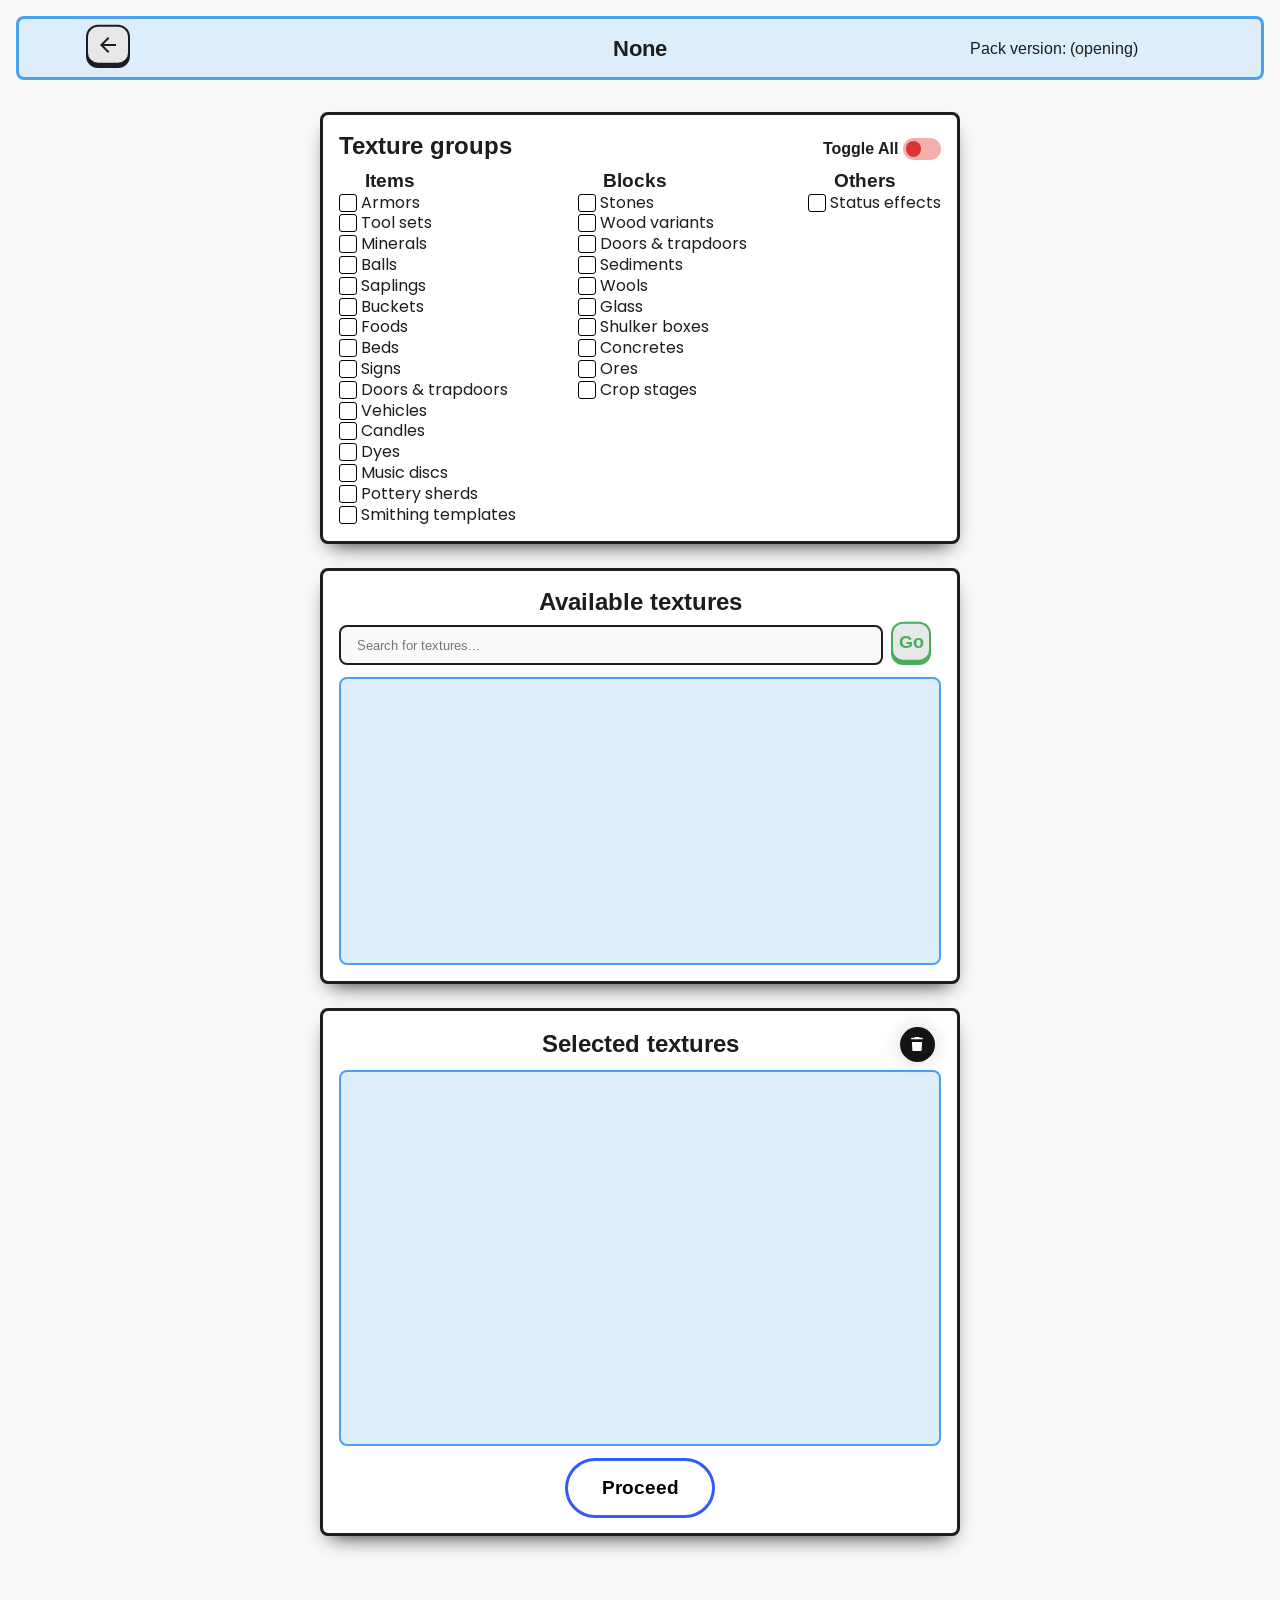
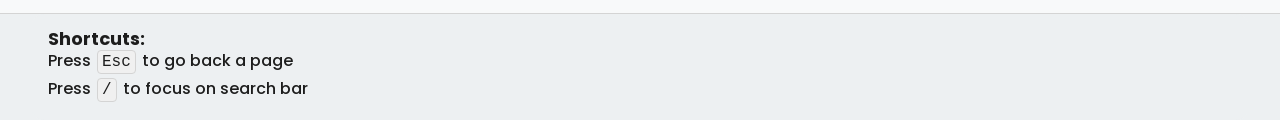
<file: index.html>
<!DOCTYPE html>
<html lang="en">
    <head>
        <meta charset="UTF-8" />
        <meta name="viewport" content="width=device-width, initial-scale=1.0" />
        <title>Easy Sheet | Minecraft pack spritesheet generator</title>
        <link rel="stylesheet" href="styles.css" />
        <link rel="preconnect" href="https://fonts.googleapis.com" />
        <link rel="preconnect" href="https://fonts.gstatic.com" crossorigin />
        <link rel="stylesheet" href="https://fonts.googleapis.com/css2?family=Material+Symbols+Outlined:opsz,wght,FILL,GRAD@20..48,100..700,0..1,-50..200" />
        <link
            href="https://fonts.googleapis.com/css2?family=Arimo:ital,wght@0,400..700;1,400..700&family=Nunito:ital,wght@0,200..1000;1,200..1000&family=Poppins:wght@300;400;500;700&display=swap"
            rel="stylesheet"
        />
    </head>
    <body>
        <section id="main_file_selector_areas" class="step">
            <header class="upload_header flex justify-between items-center">
                <div class="base">
                    <div class="base_inner">
                        <div class="brand_name flex justify-between items-center">
                            <h1>Easy Sheet</h1>
                            <a href="https://github.com/eyes-eyes/mcPackSpriteSheetGenerator" class="header-link" target="_blank" rel="noopener noreferrer">
                                <span class="material-symbols-outlined">code</span>
                                View Source
                            </a>
                        </div>
                        <span class="brand_text">Minecraft pack spritesheet generator</span>
                    </div>
                </div>
            </header>
            <div class="body">
                <div class="base">
                    <div class="easysheet_flex">
                        <div class="easysheet_body grid grid_col_3 grid_col_1">
                            <div class="easysheet_info">
                                <!-- <div class="creeper_image">
                                    <img class="creeperhead" src="creeperHead.png" alt="" />
                                </div> -->
                                <div class="keyinfo items-center">
                                    <p>
                                        <span class="material-symbols-outlined">folder_zip</span>
                                        Support for <span class="font_bold">Zip Java Packs</span> only!
                                    </p>
                                </div>
                                <div class="intro_container">
                                    <p>Make spritesheets</p>
                                    <p>effortlessly!</p>
                                </div>
                                <div class="easysheet_features grid grid_col_2 gap-sm">
                                    <div class="grid gap-sm">
                                        <div class="feature-item">
                                            <span class="material-symbols-outlined">merge</span>
                                            Merge door textures
                                        </div>
                                        <div class="feature-item">
                                            <span class="material-symbols-outlined">library_add</span>
                                            Add multiple sprites at once
                                        </div>
                                        <div class="feature-item">
                                            <span class="material-symbols-outlined">format_paint</span>
                                            Leather armor tinting soon™
                                        </div>
                                    </div>
                                    <div class="grid gap-sm">
                                        <div class="feature-item">
                                            <span class="material-symbols-outlined">sort</span>
                                            Display sprites by color & height
                                        </div>
                                        <div class="feature-item">
                                            <span class="material-symbols-outlined">verified</span>
                                            Support for ALL versions
                                        </div>
                                        <div class="feature-item">
                                            <span class="material-symbols-outlined">checklist</span>
                                            Many pre-select options!
                                        </div>
                                    </div>
                                </div>
                            </div>
                            <div class="main_file_selector flex items-center justify-center text-center">
                                <label for="input_main_upload" class="dragDrop flex flex-col items-center justify-center w-full h-full">
                                    <span class="material-symbols-outlined" style="font-size: 2em; margin-bottom: 0.5rem">upload_file</span>
                                    Click or Drop Zipped Resource Pack</label
                                >
                                <input class="file_upload" type="file" accept="application/x-zip-compressed" id="input_main_upload" />
                            </div>
                        </div>
                    </div>
                </div>
            </div>
        </section>
        <section id="main_site_data" class="step active">
            <section>
                <div class="top_bar_thingy flex">
                    <div class="goBackArea flex">
                        <div class="backButtonArea">
                            <div class="backButtonBackground">
                                <div class="backButton flex" onclick="back_button()">
                                    <span class="material-symbols-outlined"> arrow_back </span>
                                    <!-- <h3>Back</h3> -->
                                </div>
                            </div>
                        </div>
                    </div>
                    <div class="packTitleArea flex">
                        <h2 class="packTitle" id="pack_name_top_bar">None</h2>
                    </div>
                    <div class="packVersionArea flex">
                        <h3 class="packVersion" id="pack_version_top_bar">Pack version: (opening)</h3>
                    </div>
                </div>
                <section id="edit_page" style="display: block">
                    <div class="menuArea flex">
                        <div class="menuAreaOther flex">
                            <div class="groupSelection">
                                <div class="groupSelectionTitle">
                                    <h2>Texture groups</h2>
                                    <div class="toggleArea">
                                        <h3>Toggle All</h3>
                                        <!-- From Uiverse.io by AbanoubMagdy1 -->
                                        <label class="switch">
                                            <input type="checkbox" id="checkingGroups" oninput="toggle_all_groups(this.checked)" />
                                            <div class="slider"></div>
                                            <div class="slider-card">
                                                <div class="slider-card-face slider-card-front"></div>
                                                <div class="slider-card-face slider-card-back"></div>
                                            </div>
                                        </label>
                                    </div>
                                </div>
                                <div class="grouping flex">
                                    <div class="column flex">
                                        <h3>Items</h3>
                                        <!-- From Uiverse.io by vishnupprajapat -->
                                        <div class="checkbox-wrapper-46">
                                            <input type="checkbox" id="armors" class="inp-cbx" oninput="group_selected(this)" />
                                            <label for="armors" class="cbx"
                                                ><span>
                                                    <svg viewBox="0 0 12 10" height="10px" width="12px">
                                                        <polyline points="1.5 6 4.5 9 10.5 1"></polyline></svg></span
                                                ><span>Armors</span>
                                            </label>
                                        </div>
                                        <!-- From Uiverse.io by vishnupprajapat -->
                                        <div class="checkbox-wrapper-46">
                                            <input type="checkbox" id="toolsets" class="inp-cbx" oninput="group_selected(this)" />
                                            <label for="toolsets" class="cbx"
                                                ><span>
                                                    <svg viewBox="0 0 12 10" height="10px" width="12px">
                                                        <polyline points="1.5 6 4.5 9 10.5 1"></polyline></svg></span
                                                ><span>Tool sets</span>
                                            </label>
                                        </div>
                                        <!-- From Uiverse.io by vishnupprajapat -->
                                        <div class="checkbox-wrapper-46">
                                            <input type="checkbox" id="minerals" class="inp-cbx" oninput="group_selected(this)" />
                                            <label for="minerals" class="cbx"
                                                ><span>
                                                    <svg viewBox="0 0 12 10" height="10px" width="12px">
                                                        <polyline points="1.5 6 4.5 9 10.5 1"></polyline></svg></span
                                                ><span>Minerals</span>
                                            </label>
                                        </div>
                                        <!-- From Uiverse.io by vishnupprajapat -->
                                        <div class="checkbox-wrapper-46">
                                            <input type="checkbox" id="balls" class="inp-cbx" oninput="group_selected(this)" />
                                            <label for="balls" class="cbx"
                                                ><span>
                                                    <svg viewBox="0 0 12 10" height="10px" width="12px">
                                                        <polyline points="1.5 6 4.5 9 10.5 1"></polyline></svg></span
                                                ><span>Balls</span>
                                            </label>
                                        </div>
                                        <!-- From Uiverse.io by vishnupprajapat -->
                                        <div class="checkbox-wrapper-46">
                                            <input type="checkbox" id="saplings" class="inp-cbx" oninput="group_selected(this)" />
                                            <label for="saplings" class="cbx"
                                                ><span>
                                                    <svg viewBox="0 0 12 10" height="10px" width="12px">
                                                        <polyline points="1.5 6 4.5 9 10.5 1"></polyline></svg></span
                                                ><span>Saplings</span>
                                            </label>
                                        </div>
                                        <!-- From Uiverse.io by vishnupprajapat -->
                                        <div class="checkbox-wrapper-46">
                                            <input type="checkbox" id="buckets" class="inp-cbx" oninput="group_selected(this)" />
                                            <label for="buckets" class="cbx"
                                                ><span>
                                                    <svg viewBox="0 0 12 10" height="10px" width="12px">
                                                        <polyline points="1.5 6 4.5 9 10.5 1"></polyline></svg></span
                                                ><span>Buckets</span>
                                            </label>
                                        </div>
                                        <!-- From Uiverse.io by vishnupprajapat -->
                                        <div class="checkbox-wrapper-46">
                                            <input type="checkbox" id="foods" class="inp-cbx" oninput="group_selected(this)" />
                                            <label for="foods" class="cbx"
                                                ><span>
                                                    <svg viewBox="0 0 12 10" height="10px" width="12px">
                                                        <polyline points="1.5 6 4.5 9 10.5 1"></polyline></svg></span
                                                ><span>Foods</span>
                                            </label>
                                        </div>
                                        <!-- From Uiverse.io by vishnupprajapat -->
                                        <div class="checkbox-wrapper-46">
                                            <input type="checkbox" id="beds" class="inp-cbx" oninput="group_selected(this)" />
                                            <label for="beds" class="cbx"
                                                ><span>
                                                    <svg viewBox="0 0 12 10" height="10px" width="12px">
                                                        <polyline points="1.5 6 4.5 9 10.5 1"></polyline></svg></span
                                                ><span>Beds</span>
                                            </label>
                                        </div>
                                        <!-- From Uiverse.io by vishnupprajapat -->
                                        <div class="checkbox-wrapper-46">
                                            <input type="checkbox" id="signs" class="inp-cbx" oninput="group_selected(this)" />
                                            <label for="signs" class="cbx"
                                                ><span>
                                                    <svg viewBox="0 0 12 10" height="10px" width="12px">
                                                        <polyline points="1.5 6 4.5 9 10.5 1"></polyline></svg></span
                                                ><span>Signs</span>
                                            </label>
                                        </div>
                                        <!-- From Uiverse.io by vishnupprajapat -->
                                        <div class="checkbox-wrapper-46">
                                            <input type="checkbox" id="doorItems" class="inp-cbx" oninput="group_selected(this)" />
                                            <label for="doorItems" class="cbx"
                                                ><span>
                                                    <svg viewBox="0 0 12 10" height="10px" width="12px">
                                                        <polyline points="1.5 6 4.5 9 10.5 1"></polyline></svg></span
                                                ><span>Doors & trapdoors</span>
                                            </label>
                                        </div>
                                        <!-- From Uiverse.io by vishnupprajapat -->
                                        <div class="checkbox-wrapper-46">
                                            <input type="checkbox" id="vehicles" class="inp-cbx" oninput="group_selected(this)" />
                                            <label for="vehicles" class="cbx"
                                                ><span>
                                                    <svg viewBox="0 0 12 10" height="10px" width="12px">
                                                        <polyline points="1.5 6 4.5 9 10.5 1"></polyline></svg></span
                                                ><span>Vehicles</span>
                                            </label>
                                        </div>
                                        <!-- From Uiverse.io by vishnupprajapat -->
                                        <div class="checkbox-wrapper-46">
                                            <input type="checkbox" id="candles" class="inp-cbx" oninput="group_selected(this)" />
                                            <label for="candles" class="cbx"
                                                ><span>
                                                    <svg viewBox="0 0 12 10" height="10px" width="12px">
                                                        <polyline points="1.5 6 4.5 9 10.5 1"></polyline></svg></span
                                                ><span>Candles</span>
                                            </label>
                                        </div>
                                        <!-- From Uiverse.io by vishnupprajapat -->
                                        <div class="checkbox-wrapper-46">
                                            <input type="checkbox" id="dyes" class="inp-cbx" oninput="group_selected(this)" />
                                            <label for="dyes" class="cbx"
                                                ><span>
                                                    <svg viewBox="0 0 12 10" height="10px" width="12px">
                                                        <polyline points="1.5 6 4.5 9 10.5 1"></polyline></svg></span
                                                ><span>Dyes</span>
                                            </label>
                                        </div>
                                        <!-- From Uiverse.io by vishnupprajapat -->
                                        <div class="checkbox-wrapper-46">
                                            <input type="checkbox" id="musicDiscs" class="inp-cbx" oninput="group_selected(this)" />
                                            <label for="musicDiscs" class="cbx"
                                                ><span>
                                                    <svg viewBox="0 0 12 10" height="10px" width="12px">
                                                        <polyline points="1.5 6 4.5 9 10.5 1"></polyline></svg></span
                                                ><span>Music discs</span>
                                            </label>
                                        </div>
                                        <!-- From Uiverse.io by vishnupprajapat -->
                                        <div class="checkbox-wrapper-46">
                                            <input type="checkbox" id="potterySherds" class="inp-cbx" oninput="group_selected(this)" />
                                            <label for="potterySherds" class="cbx"
                                                ><span>
                                                    <svg viewBox="0 0 12 10" height="10px" width="12px">
                                                        <polyline points="1.5 6 4.5 9 10.5 1"></polyline></svg></span
                                                ><span>Pottery sherds</span>
                                            </label>
                                        </div>
                                        <!-- From Uiverse.io by vishnupprajapat -->
                                        <div class="checkbox-wrapper-46">
                                            <input type="checkbox" id="smithingTemplates" class="inp-cbx" oninput="group_selected(this)" />
                                            <label for="smithingTemplates" class="cbx"
                                                ><span>
                                                    <svg viewBox="0 0 12 10" height="10px" width="12px">
                                                        <polyline points="1.5 6 4.5 9 10.5 1"></polyline></svg></span
                                                ><span>Smithing templates</span>
                                            </label>
                                        </div>
                                    </div>
                                    <div class="column flex">
                                        <h3>Blocks</h3>
                                        <!-- From Uiverse.io by vishnupprajapat -->
                                        <div class="checkbox-wrapper-46">
                                            <input type="checkbox" id="stones" class="inp-cbx" oninput="group_selected(this)" />
                                            <label for="stones" class="cbx"
                                                ><span>
                                                    <svg viewBox="0 0 12 10" height="10px" width="12px">
                                                        <polyline points="1.5 6 4.5 9 10.5 1"></polyline></svg></span
                                                ><span>Stones</span>
                                            </label>
                                        </div>
                                        <!-- From Uiverse.io by vishnupprajapat -->
                                        <div class="checkbox-wrapper-46">
                                            <input type="checkbox" id="woodVariants" class="inp-cbx" oninput="group_selected(this)" />
                                            <label for="woodVariants" class="cbx"
                                                ><span>
                                                    <svg viewBox="0 0 12 10" height="10px" width="12px">
                                                        <polyline points="1.5 6 4.5 9 10.5 1"></polyline></svg></span
                                                ><span>Wood variants</span>
                                            </label>
                                        </div>
                                        <!-- From Uiverse.io by vishnupprajapat -->
                                        <div class="checkbox-wrapper-46">
                                            <input type="checkbox" id="doors" class="inp-cbx" oninput="group_selected(this)" />
                                            <label for="doors" class="cbx"
                                                ><span>
                                                    <svg viewBox="0 0 12 10" height="10px" width="12px">
                                                        <polyline points="1.5 6 4.5 9 10.5 1"></polyline></svg></span
                                                ><span>Doors & trapdoors</span>
                                            </label>
                                        </div>
                                        <!-- From Uiverse.io by vishnupprajapat -->
                                        <div class="checkbox-wrapper-46">
                                            <input type="checkbox" id="sediments" class="inp-cbx" oninput="group_selected(this)" />
                                            <label for="sediments" class="cbx"
                                                ><span>
                                                    <svg viewBox="0 0 12 10" height="10px" width="12px">
                                                        <polyline points="1.5 6 4.5 9 10.5 1"></polyline></svg></span
                                                ><span>Sediments</span>
                                            </label>
                                        </div>
                                        <!-- From Uiverse.io by vishnupprajapat -->
                                        <div class="checkbox-wrapper-46">
                                            <input type="checkbox" id="wools" class="inp-cbx" oninput="group_selected(this)" />
                                            <label for="wools" class="cbx"
                                                ><span>
                                                    <svg viewBox="0 0 12 10" height="10px" width="12px">
                                                        <polyline points="1.5 6 4.5 9 10.5 1"></polyline></svg></span
                                                ><span>Wools</span>
                                            </label>
                                        </div>
                                        <!-- From Uiverse.io by vishnupprajapat -->
                                        <div class="checkbox-wrapper-46">
                                            <input type="checkbox" id="glasses" class="inp-cbx" oninput="group_selected(this)" />
                                            <label for="glasses" class="cbx"
                                                ><span>
                                                    <svg viewBox="0 0 12 10" height="10px" width="12px">
                                                        <polyline points="1.5 6 4.5 9 10.5 1"></polyline></svg></span
                                                ><span>Glass</span>
                                            </label>
                                        </div>
                                        <!-- From Uiverse.io by vishnupprajapat -->
                                        <div class="checkbox-wrapper-46">
                                            <input type="checkbox" id="shulkerBoxes" class="inp-cbx" oninput="group_selected(this)" />
                                            <label for="shulkerBoxes" class="cbx"
                                                ><span>
                                                    <svg viewBox="0 0 12 10" height="10px" width="12px">
                                                        <polyline points="1.5 6 4.5 9 10.5 1"></polyline></svg></span
                                                ><span>Shulker boxes</span>
                                            </label>
                                        </div>
                                        <!-- From Uiverse.io by vishnupprajapat -->
                                        <div class="checkbox-wrapper-46">
                                            <input type="checkbox" id="concretes" class="inp-cbx" oninput="group_selected(this)" />
                                            <label for="concretes" class="cbx"
                                                ><span>
                                                    <svg viewBox="0 0 12 10" height="10px" width="12px">
                                                        <polyline points="1.5 6 4.5 9 10.5 1"></polyline></svg></span
                                                ><span>Concretes</span>
                                            </label>
                                        </div>
                                        <!-- From Uiverse.io by vishnupprajapat -->
                                        <div class="checkbox-wrapper-46">
                                            <input type="checkbox" id="ores" class="inp-cbx" oninput="group_selected(this)" />
                                            <label for="ores" class="cbx"
                                                ><span>
                                                    <svg viewBox="0 0 12 10" height="10px" width="12px">
                                                        <polyline points="1.5 6 4.5 9 10.5 1"></polyline></svg></span
                                                ><span>Ores</span>
                                            </label>
                                        </div>
                                        <!-- From Uiverse.io by vishnupprajapat -->
                                        <div class="checkbox-wrapper-46">
                                            <input type="checkbox" id="cropStages" class="inp-cbx" oninput="group_selected(this)" />
                                            <label for="cropStages" class="cbx"
                                                ><span>
                                                    <svg viewBox="0 0 12 10" height="10px" width="12px">
                                                        <polyline points="1.5 6 4.5 9 10.5 1"></polyline></svg></span
                                                ><span>Crop stages</span>
                                            </label>
                                        </div>
                                    </div>
                                    <div class="column flex">
                                        <h3>Others</h3>
                                        <!-- From Uiverse.io by vishnupprajapat -->
                                        <div class="checkbox-wrapper-46">
                                            <input type="checkbox" id="statusEffects" class="inp-cbx" oninput="group_selected(this)" />
                                            <label for="statusEffects" class="cbx"
                                                ><span>
                                                    <svg viewBox="0 0 12 10" height="10px" width="12px">
                                                        <polyline points="1.5 6 4.5 9 10.5 1"></polyline></svg></span
                                                ><span>Status effects</span>
                                            </label>
                                        </div>
                                    </div>
                                </div>
                            </div>
                            <div class="searchingArea">
                                <div class="searchingAreaTitle">
                                    <h2 id="currentCounter">Available textures</h2>
                                </div>
                                <div class="searchBox flex">
                                    <input type="text" class="searchTerm" id="searchTerm" placeholder="Search for textures..." oninput="search_user_input(this.value)" />

                                    <div class="toggleSearchButton">
                                        <div class="toggleSearchBackground">
                                            <div class="toggleSearch flex" id="toggleSearch" onclick="toggle_all_searched()">
                                                <h3>Go</h3>
                                            </div>
                                        </div>
                                    </div>
                                </div>
                                <div class="search_results" id="search_results"></div>
                            </div>
                        </div>
                        <div class="currentTextures">
                            <div class="currentTexturesTitle">
                                <!-- From Uiverse.io by vinodjangid07 -->
                                <button class="clearAll" onclick="clear_selected()">
                                    <svg xmlns="http://www.w3.org/2000/svg" fill="none" viewBox="0 0 69 14" class="svgIcon bin-top">
                                        <g clip-path="url(#clip0_35_24)">
                                            <path
                                                fill="black"
                                                d="M20.8232 2.62734L19.9948 4.21304C19.8224 4.54309 19.4808 4.75 19.1085 4.75H4.92857C2.20246 4.75 0 6.87266 0 9.5C0 12.1273 2.20246 14.25 4.92857 14.25H64.0714C66.7975 14.25 69 12.1273 69 9.5C69 6.87266 66.7975 4.75 64.0714 4.75H49.8915C49.5192 4.75 49.1776 4.54309 49.0052 4.21305L48.1768 2.62734C47.3451 1.00938 45.6355 0 43.7719 0H25.2281C23.3645 0 21.6549 1.00938 20.8232 2.62734ZM64.0023 20.0648C64.0397 19.4882 63.5822 19 63.0044 19H5.99556C5.4178 19 4.96025 19.4882 4.99766 20.0648L8.19375 69.3203C8.44018 73.0758 11.6746 76 15.5712 76H53.4288C57.3254 76 60.5598 73.0758 60.8062 69.3203L64.0023 20.0648Z"
                                            ></path>
                                        </g>
                                        <defs>
                                            <clipPath id="clip0_35_24">
                                                <rect fill="white" height="14" width="69"></rect>
                                            </clipPath>
                                        </defs>
                                    </svg>

                                    <svg xmlns="http://www.w3.org/2000/svg" fill="none" viewBox="0 0 69 57" class="svgIcon bin-bottom">
                                        <g clip-path="url(#clip0_35_22)">
                                            <path
                                                fill="black"
                                                d="M20.8232 -16.3727L19.9948 -14.787C19.8224 -14.4569 19.4808 -14.25 19.1085 -14.25H4.92857C2.20246 -14.25 0 -12.1273 0 -9.5C0 -6.8727 2.20246 -4.75 4.92857 -4.75H64.0714C66.7975 -4.75 69 -6.8727 69 -9.5C69 -12.1273 66.7975 -14.25 64.0714 -14.25H49.8915C49.5192 -14.25 49.1776 -14.4569 49.0052 -14.787L48.1768 -16.3727C47.3451 -17.9906 45.6355 -19 43.7719 -19H25.2281C23.3645 -19 21.6549 -17.9906 20.8232 -16.3727ZM64.0023 1.0648C64.0397 0.4882 63.5822 0 63.0044 0H5.99556C5.4178 0 4.96025 0.4882 4.99766 1.0648L8.19375 50.3203C8.44018 54.0758 11.6746 57 15.5712 57H53.4288C57.3254 57 60.5598 54.0758 60.8062 50.3203L64.0023 1.0648Z"
                                            ></path>
                                        </g>
                                        <defs>
                                            <clipPath id="clip0_35_22">
                                                <rect fill="white" height="57" width="69"></rect>
                                            </clipPath>
                                        </defs>
                                    </svg>
                                </button>
                                <h2 id="totalTextures">Selected textures</h2>
                            </div>

                            <div class="search_results" id="total_textures_input"></div>
                            <div class="proceedArea flex">
                                <!-- From Uiverse.io by SteveBloX -->
                                <button class="proceedButton" onclick="proceed()">Proceed</button>
                            </div>
                        </div>
                    </div>
                </section>
            </section>
        </section>
        <section id="generate_page" class="step">
            <div class="generatePageArea grid grid_col_1 grid_col_3">
                <div class="selectionArea flex">
                    <div class="currentSprite flex">
                        <div class="currentSpriteTitle">
                            <h2>Current sprite</h2>
                        </div>
                        <div class="currentSpriteOptions">
                            <!-- From Uiverse.io by vishnupprajapat -->
                            <div class="checkbox-wrapper-46">
                                <input type="checkbox" name="hover_update_on_move" id="hover_update_on_move" class="inp-cbx" />
                                <label for="hover_update_on_move" class="cbx"
                                    ><span>
                                        <svg viewBox="0 0 12 10" height="10px" width="12px">
                                            <polyline points="1.5 6 4.5 9 10.5 1"></polyline></svg></span
                                    ><span>on move</span>
                                </label>
                            </div>
                            <!-- From Uiverse.io by vishnupprajapat -->
                            <div class="checkbox-wrapper-46">
                                <input type="checkbox" name="hover_full_name" id="hover_full_name" class="inp-cbx" />
                                <label for="hover_full_name" class="cbx"
                                    ><span>
                                        <svg viewBox="0 0 12 10" height="10px" width="12px">
                                            <polyline points="1.5 6 4.5 9 10.5 1"></polyline></svg></span
                                    ><span>file path</span>
                                </label>
                            </div>
                        </div>
                        <div class="hovered_outputArea flex">
                            <p class="hovered_output flex" id="hovered_output">assets/&#8203;minecraft/&#8203;textures/&#8203;item/&#8203;netherite_sword&#8203;.png</p>
                        </div>
                    </div>
                    <div class="extras flex">
                        <div class="extrasTitle">
                            <h2>Extras</h2>
                        </div>
                        <div class="extrasOptions">
                            <!-- From Uiverse.io by vishnupprajapat -->
                            <div class="checkbox-wrapper-46">
                                <input type="checkbox" name="export_preview_color" id="export_preview_color" class="inp-cbx" />
                                <label for="export_preview_color" class="cbx"
                                    ><span>
                                        <svg viewBox="0 0 12 10" height="10px" width="12px">
                                            <polyline points="1.5 6 4.5 9 10.5 1"></polyline></svg></span
                                    ><span>Export background</span>
                                </label>
                            </div>
                            <!-- From Uiverse.io by vishnupprajapat -->
                            <div class="checkbox-wrapper-46">
                                <input type="checkbox" name="mergeStuff" id="mergeStuff" oninput="generate_final_image()" checked="" class="inp-cbx" />
                                <label for="mergeStuff" class="cbx"
                                    ><span>
                                        <svg viewBox="0 0 12 10" height="10px" width="12px">
                                            <polyline points="1.5 6 4.5 9 10.5 1"></polyline></svg></span
                                    ><span>Merge doors</span>
                                </label>
                            </div>
                            <!-- From Uiverse.io by vishnupprajapat -->
                            <div class="checkbox-wrapper-46">
                                <input type="checkbox" name="deconstruct" id="deconstruct" oninput="generate_final_image()" class="inp-cbx" />
                                <label for="deconstruct" class="cbx"
                                    ><span>
                                        <svg viewBox="0 0 12 10" height="10px" width="12px">
                                            <polyline points="1.5 6 4.5 9 10.5 1"></polyline></svg></span
                                    ><span>Deconstruct</span>
                                </label>
                            </div>
                        </div>
                    </div>
                </div>
                <div class="selectionArea flex">
                    <div class="canvasArea">
                        <div class="canvasSpriteSheets" id="canvasSpriteSheets">
                            <canvas id="out_canvas" onmousemove="hover_canvas(event,false)" onclick="hover_canvas(event,true)"> </canvas>
                            <!-- <image src="images/ILikeSharingCat.png" id="I_like_sharing_cat_loading"></image> -->
                        </div>
                    </div>
                    <div class="downloadArea"></div>
                </div>
                <div class="selectionArea flex">
                    <div class="upscaleExport flex">
                        <div class="upscaleExportTitle">
                            <h2>Upscale export</h2>
                        </div>
                        <div class="upscaleExportOptions">
                            <!-- From Uiverse.io by coding-masala -->
                            <div class="radio-group">
                                <input class="radio-input" name="scale-group" id="scale_00" value="1" type="radio" checked="" />
                                <label class="radio-label" for="scale_00">
                                    <span class="radio-inner-circle"></span>
                                    100%
                                </label>

                                <input class="radio-input" name="scale-group" id="scale_01" value="1" type="radio" />
                                <label class="radio-label" for="scale_01">
                                    <span class="radio-inner-circle"></span>
                                    200%
                                </label>

                                <input class="radio-input" name="scale-group" id="scale_02" value="2" type="radio" />
                                <label class="radio-label" for="scale_02">
                                    <span class="radio-inner-circle"></span>
                                    500%
                                </label>
                                <input class="radio-input" name="scale-group" id="scale_03" value="3" type="radio" />
                                <label class="radio-label" for="scale_03">
                                    <span class="radio-inner-circle"></span>
                                    1000%
                                </label>
                            </div>
                        </div>
                    </div>
                    <div class="view flex">
                        <div class="viewTitle">
                            <h2>View options</h2>
                        </div>
                        <div class="customWidth flex">
                            <div class="customWidthTitle flex">
                                <h3>Custom width</h3>
                            </div>
                            <input
                                type="number"
                                class="customWidthInput"
                                id="width_input_generate"
                                required
                                maxlength="5"
                                max="16384"
                                min="0"
                                oninput="this.valueAsNumber = Math.min(Math.max(this.valueAsNumber,this.min),this.max);generate_final_image()"
                            />
                        </div>
                        <div class="backgroundColor flex">
                            <div class="backgroundColorTitle">
                                <h3>Background color</h3>
                            </div>
                            <input
                                type="color"
                                class="backgroundColorInput"
                                id="preview_background_color_input"
                                value="#dbdad1"
                                oninput="document.getElementById('canvasSpriteSheets').style.backgroundColor = this.value"
                            />
                        </div>
                    </div>
                    <div class="displayMethods flex">
                        <div class="displayMethodsTitle">
                            <h2>Display by</h2>
                        </div>
                        <div class="displayMethodsOptions flex">
                            <!-- From Uiverse.io by coding-masala -->
                            <div class="radio-group">
                                <input class="radio-input" name="option-group" id="option3" type="radio" oninput="generate_final_image()" checked="" />
                                <label class="radio-label" for="option3">
                                    <span class="radio-inner-circle"></span>
                                    User Input
                                </label>

                                <input class="radio-input" name="option-group" id="option2" type="radio" oninput="generate_final_image()" />
                                <label class="radio-label" for="option2">
                                    <span class="radio-inner-circle"></span>
                                    Color
                                </label>

                                <input class="radio-input" name="option-group" id="option1" type="radio" oninput="generate_final_image()" />
                                <label class="radio-label" for="option1">
                                    <span class="radio-inner-circle"></span>
                                    Height
                                </label>
                            </div>
                            <!-- From Uiverse.io by vishnupprajapat -->
                            <div class="checkbox-wrapper-46">
                                <input type="checkbox" name="sortInGroups" id="sortInGroups" oninput="generate_final_image()" class="inp-cbx" />
                                <label for="sortInGroups" class="cbx"
                                    ><span>
                                        <svg viewBox="0 0 12 10" height="10px" width="12px">
                                            <polyline points="1.5 6 4.5 9 10.5 1"></polyline></svg></span
                                    ><span>Sort in groups</span>
                                </label>
                            </div>
                        </div>
                    </div>
                </div>
            </div>
        </section>
        <footer class="footer">
            <div class="moreinfo_area">
                <div class="moreinfo_inner">
                    <div class="moreinfo flex items-center justify-between flex-wrap">
                        <!-- <div class="github_info flex items-center">
                            <div class="github_logo_area">
                                <a class="flex items-center" href="https://github.com/eyes-eyes/mcPackSpriteSheetGenerator" target="_blank" rel="noopener noreferrer">
                                    <img id="github_logo" class="github_logo" src="images/github-mark.svg" alt="Github" />
                                    <p>Github</p>
                                </a>
                            </div>
                        </div> -->
                        <div class="shortcuts">
                            <h1>Shortcuts:</h1>
                            <p>Press <span class="code_box">Esc</span> to go back a page</p>
                            <p>Press <span class="code_box">/</span> to focus on search bar</p>
                        </div>
                    </div>
                </div>
            </div>
        </footer>
    </body>
</html>
</file>
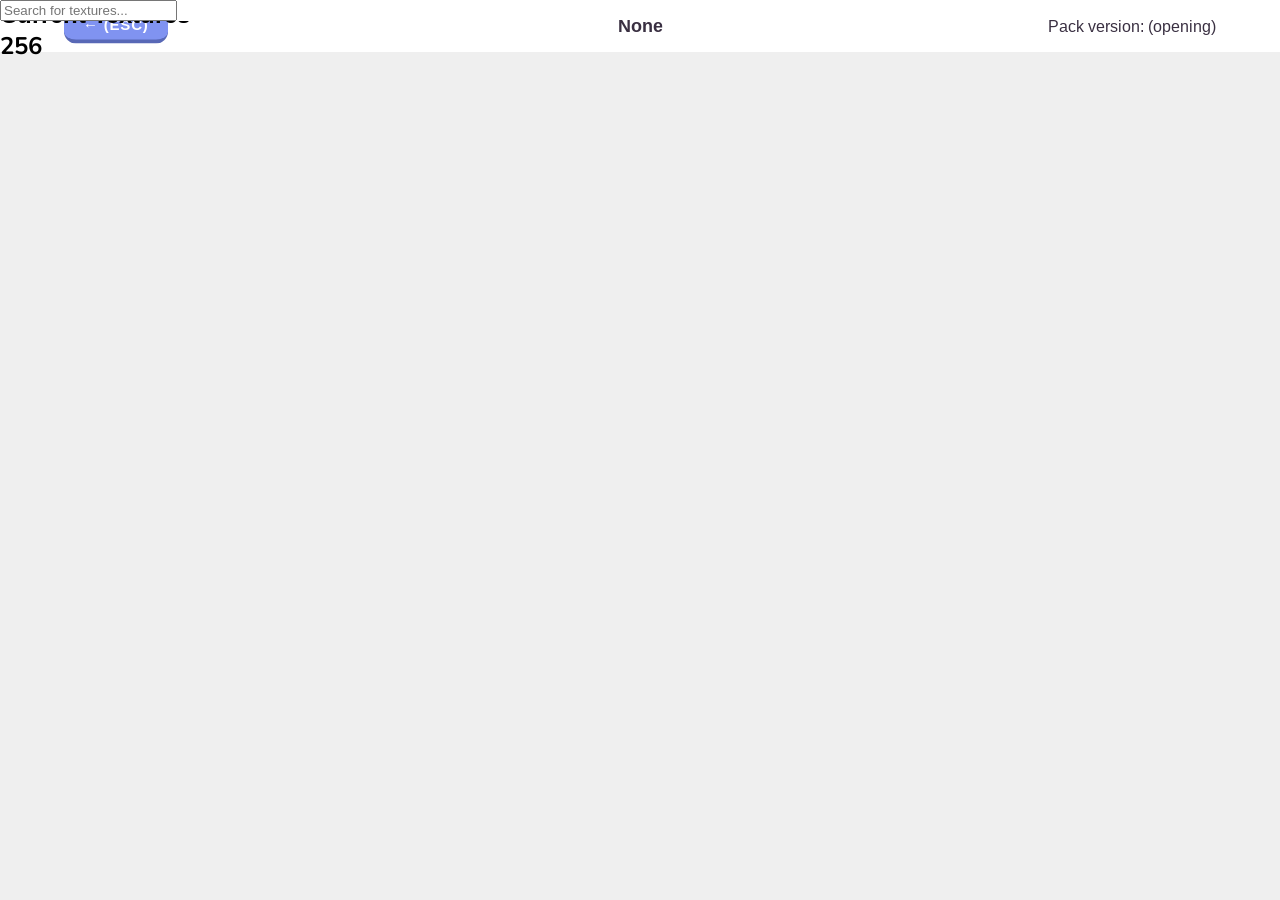
<file: main_site_data.html>
<!DOCTYPE html>
<html lang="en">
    <head>
        <meta charset="UTF-8" />
        <meta name="viewport" content="width=device-width, initial-scale=1.0" />
        <title>Document</title>
        <link rel="stylesheet" href="main_site_data.css" />
        <link rel="stylesheet" href="https://fonts.googleapis.com/css2?family=Material+Symbols+Outlined:opsz,wght,FILL,GRAD@20..48,100..700,0..1,-50..200" />
        <style>
            @import url("https://fonts.googleapis.com/css2?family=Poppins:wght@700&display=swap");
            @import url("https://fonts.googleapis.com/css2?family=Poppins:wght@500&display=swap");
            @import url("https://fonts.googleapis.com/css2?family=Poppins:wght@300&display=swap");

            .material-symbols-outlined {
                font-variation-settings: "FILL" 0, "wght" 400, "GRAD" 0, "opsz" 24;
            }
        </style>
        <link rel="preconnect" href="https://fonts.googleapis.com" />
        <link rel="preconnect" href="https://fonts.gstatic.com" crossorigin />
        <link
            href="https://fonts.googleapis.com/css2?family=Arimo:ital,wght@0,400..700;1,400..700&family=Nunito:ital,wght@0,200..1000;1,200..1000&display=swap"
            rel="stylesheet"
        />
    </head>
    <body>
        <section>
            <div class="top_bar_thingy">
                <button class="back_button" onclick="back_button()">&leftarrow; (Esc)</button>
                <p
                    style="
                        position: absolute;
                        left: 50%;
                        top: 50%;
                        transform: translate(-50%, -50%);
                        font-family: Roboto, sans-serif;
                        max-width: 30%;
                        overflow: hidden;
                        white-space: nowrap;
                        text-align: center;
                        font-weight: 700;
                        font-family: Arimo;
                        font-size: large;
                        color: #3a3042;
                    "
                    id="pack_name_top_bar"
                >
                    None
                </p>
                <p
                    style="
                        position: absolute;
                        right: 5%;
                        top: 50%;
                        transform: translate(0px, -50%);
                        font-family: Roboto, sans-serif;
                        overflow: hidden;
                        white-space: nowrap;
                        text-align: center;
                        font-family: Arimo;
                        font-weight: 500;
                        font-size: medium;
                        color: #3a3042;
                    "
                    id="pack_version_top_bar"
                >
                    Pack version: (opening)
                </p>
            </div>
        </section>
        <section id="edit_page" style="display: block">
            <div class="box_area flex">
                <div class="counter_box">
                    <div class="counter_stuff">
                        <h1 class="counterTitle">Current Textures</h1>
                        <h2 class="counter" id="current_counter">256</h2>
                    </div>
                </div>
                <div class="box"></div>
            </div>
            <div class="box_area flex">
                <div class="box">
                    <div class="searchingSection" id="searchingSection">
                        <div class="search" id="search">
                            <input type="text" class="searchTerm" id="searchTerm" placeholder="Search for textures..." oninput="search_user_input(this.value)" />
                            <div class="toggleSearch" id="toggleSearch" onclick="toggle_all_searched()"></div>
                        </div>
                        <div class="search_results" id="search_results"></div>
                    </div>
                </div>
            </div>
        </section>
    </body>
</html>
</file>
<file: styles.css>
/*
potential color palette?: https://coolors.co/fadc00-f8f9fa-b388eb-8093f1-3a3042
*/

/* fonts/Minecraft-Tenv2.woff */
/* fonts/MinecraftTen.woff */
/* fonts/Minecraft-Seven_v2.woff2 */
@font-face {
    font-family: "MinecraftTenv2";
    src: url("fonts/Minecraft-Tenv2.woff");
}
@font-face {
    font-family: "MinecraftTen";
    src: url("fonts/MinecraftTen.woff");
}
@font-face {
    font-family: "MinecraftSevenV2";
    src: url("fonts/Minecraft-Seven_v2.woff2");
}

.material-symbols-outlined {
    font-variation-settings: "FILL" 0, "wght" 400, "GRAD" 0, "opsz" 24;
    /* Add vertical alignment */
    vertical-align: middle;
}
.feature-item {
    display: flex;
    align-items: center;
    gap: var(--space-sm); /* Use existing CSS variable for gap */
}

:root {
    /* Colors */
    --clr-bg: #f8f9fa;
    --clr-text: #1d1d1d;
    --clr-keyinfo-bg: #fadc00;
    --clr-moreinfo-bg: #edf0f2;
    --clr-code-bg: #f0f0f0;
    --clr-code-border: #d4d4d4;
    --clr-border-dashed: #1d1d1d;
    --clr-hover-bg: #fff;

    /* Fonts */
    --font-main: Poppins, Arial, Helvetica, sans-serif;
    --font-heading: Poppins, sans-serif;
    --font-code: monospace;
    --fw-normal: 400;
    --fw-medium: 500;
    --fw-bold: 700;
    --fs-sm: 1rem;
    --fs-md: 1.125rem;
    --fs-lg: 1.25rem;
    --fs-xl: 1.5rem;
    --fs-2xl: 2.2rem;
    --fs-3xl: 3rem;
    --fs-4xl: 3.75rem;
    --lh-tight: 1;
    --lh-normal: 1.2;
    --lh-relaxed: 1.75rem;

    /* Spacing */
    --space-xxs: 0.125rem;
    --space-xs: 0.25rem;
    --space-sm: 0.5rem;
    --space-md: 1rem;
    --space-lg: 1.8rem;
    --space-xl: 2rem;
    --space-2xl: 3rem;
    --space-3xl: 4rem;
    --space-header-py-top: 1.875rem;
    --space-header-py-bottom: 1.15rem;
    --space-container-min-w: 768px;
    --space-container-max-w: 1296px;

    /* Borders */
    --radius-sm: 0.25rem;
    --radius-md: 0.75rem;
    --radius-lg: 1.5rem;
    --border-width-sm: 1px;
    --border-width-md: 2px;
}

* {
    box-sizing: border-box;
    padding: 0;
    margin: 0;
}
html {
    font-family: var(--font-main);
}
body {
    background: var(--clr-bg);
    color: var(--clr-text);
}

/* Layout Utilities */
.flex {
    display: flex;
}
.grid {
    display: grid;
}
.gap-sm {
    gap: var(--space-sm);
}
.flex-col {
    flex-direction: column;
}
.flex-row {
    flex-direction: row;
}
.flex-wrap {
    flex-wrap: wrap;
}
.items-center {
    align-items: center;
}
.justify-between {
    justify-content: space-between;
}
.justify-center {
    justify-content: center;
}
.justify-evenly {
    justify-content: space-evenly;
}
.text-center {
    text-align: center;
}
.w-full {
    width: 100%;
}
.h-full {
    height: 100%;
}

/* display utilites */
.step {
    display: none;
}
.active {
    display: block;
}

/* landing page base structure */
div.base {
    position: relative;
    width: 100%;
    padding-top: var(--space-xl);
}

div.base_inner {
    position: relative;
    max-width: var(--space-container-max-w);
    padding: 0 var(--space-xl);
    margin: 0 auto;
}

/* landing page header */
.upload_header {
    /* position: relative; */
    border-bottom: var(--border-width-sm) solid var(--clr-code-border);
    background-color: var(--clr-hover-bg);
}
.upload_header .base {
    padding-top: var(--space-header-py-top);
    padding-bottom: var(--space-header-py-bottom);
}
div.brand_name h1 {
    display: inline-block;
    font-family: var(--font-heading);
    font-weight: var(--fw-bold);
    font-size: calc(var(--fs-2xl) - 0.2rem);
    line-height: var(--lh-normal);
    color: var(--clr-text);
}
span.brand_text {
    display: block;
    text-overflow: clip;
    overflow: hidden;
    width: fit-content;
}
/* header links */
.header-link {
    /* For potential GitHub link */
    display: inline-flex;
    align-items: center;
    gap: var(--space-sm);
    font-size: 0.9rem;
    color: var(--clr-text);
    padding: var(--space-xs) var(--space-sm);
    background: var(--clr-keyinfo-bg);
    /* background-color: transparent; */
    /* border: var(--border-width) solid transparent; */
    border: var(--border-width-md) solid transparent;
    /* border-radius: var(--radius-pill); */
    border-radius: var(--radius-md);
    /* transition: background-color var(--transition-fast), border-color var(--transition-fast), color var(--transition-fast); */
}
.header-link:hover {
    /* background-color: var(--clr-bg-shape); */
    /* border-color: var(--clr-border); */
    border-color: var(--clr-border-dashed);
    /* color: var(--clr-primary); */
    color: var(--clr-text);
}
.header-link .material-symbols-outlined {
    font-size: 1.1em;
}
a {
    text-decoration: none;
    font-weight: var(--fw-medium);
    font-family: var(--font-heading);
}

/* landing page body */
div.body div.base {
    padding-bottom: var(--space-2xl);
    padding-right: 0;
    padding-left: 0;
}
div.easysheet_flex {
    padding: 0;
    margin: 0;
}
div.easysheet_body {
    max-width: var(--space-container-max-w);
    margin: 0 auto;
}
div.easysheet_info {
    z-index: 1;
    padding: 0 var(--space-xl);
}

/* landing page main content area */
/* short statement */
div.keyinfo {
    padding: var(--space-xs) var(--space-sm);
    background-color: var(--clr-keyinfo-bg);
    border-radius: var(--radius-md);
    width: fit-content;
    display: inline-flex;
    margin-bottom: var(--space-lg);
    position: relative;
    font-family: var(--font-heading);
    font-weight: var(--fw-medium);
    font-size: var(--fs-md);
    line-height: var(--lh-relaxed);
}
div.keyinfo p {
    font-size: var(--fs-sm);
}
span.font_bold {
    font-weight: var(--fw-bold);
}

/* big text */
div.intro_container {
    position: relative;
}
div.intro_container p {
    font-size: var(--fs-3xl);
    font-weight: var(--fw-bold);
    font-family: var(--font-heading);
    color: var(--clr-text);
    line-height: var(--lh-tight);
}
div.easysheet_features {
    margin-top: var(--space-2xl);
    font-size: var(--fs-md);
}

/* file select or drop zone */
div.main_file_selector {
    padding: 0 var(--space-xl);
}
label.dragDrop {
    position: relative;
    padding: var(--space-xl);
    border-radius: var(--radius-lg);
    border: var(--border-width-md) dashed var(--clr-border-dashed);
    user-select: none;
    cursor: pointer;
    font-size: var(--fs-lg);
    line-height: var(--lh-tight);
    font-family: var(--font-heading);
}
label.dragDrop:hover {
    background: var(--clr-hover-bg);
}
input.file_upload {
    display: none;
}

/* more info area */
div.moreinfo_area {
    background: var(--clr-moreinfo-bg);
    border-top: var(--border-width-sm) solid var(--clr-code-border);
}
div.moreinfo_inner {
    position: relative;
    max-width: var(--space-container-max-w);
    margin: 0 auto;
    padding: 0 var(--space-xl);
}
div.moreinfo {
    background: var(--clr-moreinfo-bg);
    border-radius: var(--radius-md);
    padding: var(--space-md);
    gap: var(--space-md); /* Keep gap here as it's specific to .moreinfo layout */
}
div.moreinfo p {
    font-size: var(--fs-xl);
    line-height: var(--lh-tight);
}
/* img.creeperhead {
    width: 80px;
    border-radius: 0.25rem;
} */
div.github_info {
    color: var(--clr-text);
}
.github_info a {
    text-decoration: underline;
    color: inherit;
}
img.github_logo {
    width: 30px;
    height: 30px;
    margin: 0 var(--space-sm);
    /* line-height: var(--lh-tight); */
}
div.github_info p {
    font-weight: var(--fw-bold);
    line-height: var(--lh-tight);
}
div.shortcuts {
    line-height: var(--lh-tight);
}
div.shortcuts h1 {
    font-family: var(--font-heading);
    font-size: var(--fs-md);
}
div.shortcuts p {
    font-family: var(--font-main);
    font-weight: var(--fw-medium);
    font-size: var(--fs-sm);
}
span.code_box {
    display: inline-block;
    margin: var(--space-xxs);
    padding: 0.1875rem var(--space-xs);
    border: var(--border-width-sm) solid var(--clr-code-border);
    border-radius: var(--radius-sm);
    font-family: var(--font-code);
    background-color: var(--clr-code-bg);
}

.top_bar_thingy {
    flex-direction: row;
    justify-content: space-around;
    align-items: center;
    margin: 1rem 1rem 0.5rem 1rem;
    height: 4rem;
    color: #1d1d1d;
    font-size: 2vmin;
    background-color: #ddedfa;
    background-size: 100% 100%;
    border: #4ba1f1;
    border-style: solid;
    border-radius: 0.5rem;
    border-width: 0.225rem;
    /* box-shadow: ; */
}

div.goBackArea {
    justify-content: left;
}

div.backButtonArea {
    font-family: Arimo;
    margin-left: 0.25rem;
    width: fit-content;
}

div.backButtonBackground {
    border: none;
    cursor: pointer;
    border-radius: 0.75rem;
    background: #1d1d1d;
    width: fit-content;
}

.backButton {
    padding: 0.25rem 0.5rem;
    width: fit-content;
    height: 2.5rem;
    background-color: #e8e8e8;
    border: #1d1d1d;
    border-style: solid;
    border-radius: 0.75rem;
    border-width: 0.16rem;
    outline: none;
    justify-content: center;
    align-items: center;
    cursor: pointer;
    transform: translateY(-0.2rem);
    transition: transform 0.1s ease;
    user-select: none;
}

.backButton:hover {
    transform: translateY(-0.33rem);
}

.backButton:active {
    transform: translateY(0);
}

.backButton h3 {
    width: fit-content;
    height: fit-content;
    line-height: 1;
    font-family: Arimo;
    font-weight: bold;
    font-size: 18px;
    color: #1d1d1d;
}

@media only screen and (max-width: 768px) {
    div.goBackArea,
    div.packTitleArea,
    div.packVersionArea {
        max-width: 30%;
        width: 8rem;
    }
}

@media only screen and (min-width: 768px) {
    div.goBackArea,
    div.packTitleArea,
    div.packVersionArea {
        max-width: 30%;
        width: 18rem;
    }
}

/* div.goBackArea, */
div.packTitleArea,
div.packVersionArea {
    justify-content: center;
    font-family: Arimo;
    max-width: 30%;
}

@media only screen and (max-width: 768px) {
    h2.packTitle {
        font-size: 15px;
    }
}

@media only screen and (min-width: 768px) {
    h2.packTitle {
        font-size: 22px;
    }
}

h2.packTitle {
    /* width: 15rem; */
    font-weight: 700;
    white-space: nowrap;
    text-align: center;
    color: #1d1d1d;
    overflow: hidden;
    text-overflow: ellipsis;
}

@media only screen and (max-width: 768px) {
    h3.packVersion {
        font-size: 12px;
    }
}

@media only screen and (min-width: 768px) {
    h3.packVersion {
        font-size: 16px;
    }
}

h3.packVersion {
    /* width: 15rem; */
    font-weight: 500;
    white-space: nowrap;
    text-align: center;
    color: #1d1d1d;
    overflow: hidden;
}

.box_area {
    position: absolute;
    width: 100%;
    display: flex;
    flex-direction: row;
}

.searchingSection {
    position: relative;
    width: 25vw;
    background-color: white;
}

/* @media only screen and (max-width: 768px) {
    div.counterArea div.counterBox h2 {
        width: 80px;
    }
} */

/* .counterArea .counterBox h2 {
    line-height: 1.1;
    font-family: Arimo;
    font-size: 20px;
} */

/* .counterArea .counterBox p {
    font-family: Poppins;
    font-size: 18px;
    line-height: 1;
} */

/* @media only screen and (max-width: 768px) {
    div.counterBox {
        width: 8rem;
        padding: 0.5rem 0.75rem;
        margin: 0rem 0.75rem 0.5rem 0.75rem;
    }
} */

/* @media only screen and (min-width: 768px) {
    div.counterBox {
        width: 12rem;
        padding: 0.75rem 1rem;
        margin: 0rem 1.25rem 0.5rem 1.25rem;
    }
} */


/* div.counterBox {
    background: white;
    border: #1d1d1d;
    color: #1d1d1d;
    border-style: solid;
    border-radius: 0.5rem;
    border-width: 0.225rem;
} */

/* div.counterArea {
    flex-direction: row;
    justify-content: center;
    align-items: center;
} */

@media only screen and (max-width: 768px) {
    div.menuArea {
        margin: 0.75rem 0rem;
    }
}

@media only screen and (min-width: 768px) {
    div.menuArea {
        margin: 2rem 0rem;
    }
}

div.menuArea {
    flex-direction: row;
    justify-content: center;
    flex-wrap: wrap;
    /* align-items: center; */
}

@media only screen and (max-width: 768px) {
    div.currentTextures {
        margin: 0rem 1rem;
    }
}

@media only screen and (min-width: 768px) {
    div.currentTextures {
        margin: 0rem 1.5rem;
    }
}

@media only screen and (max-width: 768px) {
    div.currentTextures {
        width: 22rem;
    }
}

@media only screen and (min-width: 768px) {
    div.currentTextures {
        width: 40rem;
    }
}

div.currentTextures {
    height: 33rem;
    background: white;
    padding: 1rem;
    border: #1d1d1d;
    color: #1d1d1d;
    border-style: solid;
    border-radius: 0.5rem;
    border-width: 0.225rem;
    justify-content: center;
    box-shadow: 0px 10px 20px -10px #1d1d1d;
}

.currentTexturesTitle {
    display: grid;
    justify-content: center;
    align-items: center;
    width: 100%;
    margin-bottom: 0.5rem;
    z-index: 1;
}

div.currentTextures .currentTexturesTitle h2 {
    width: fit-content;
    font-family: Arimo;
    line-height: 1;
    height: fit-content;
    grid-row: 1;
    grid-column: 1;
}

@media only screen and (max-width: 768px) {
    .clearAll {
        transform: translate(214px, 0px);
    }
}

@media only screen and (min-width: 768px) {
    .clearAll {
        transform: translate(358px, 0px);
    }
}

@media only screen and (max-width: 768px) {
    .clearAll:active {
        transform: translate(214px, 0px) scale(0.9);
        transition-duration: 0.1s;
    }
}

@media only screen and (min-width: 768px) {
    .clearAll:active {
        transform: translate(358px, 0px) scale(0.9);
        transition-duration: 0.1s;
    }
}

/* From Uiverse.io by vinodjangid07 */
.clearAll {
    width: 35px;
    height: 35px;
    border-radius: 50%;
    background-color: rgb(20, 20, 20);
    border: none;
    font-weight: 600;
    display: flex;
    flex-direction: column;
    align-items: center;
    justify-content: center;
    box-shadow: 0px 0px 20px rgba(0, 0, 0, 0.164);
    cursor: pointer;
    overflow: hidden;
    gap: 2px;
    /* transform: translate(214px, 0px); */
    transition: all 0.1s ease;
    z-index: 2;
    grid-row: 1;
    grid-column: 1;
}

.svgIcon {
    width: 12px;
    transition-duration: 0.3s;
}

.svgIcon path {
    fill: white;
}

.clearAll:hover {
    transition-duration: 0.3s;
    background-color: rgb(255, 69, 69);
    align-items: center;
    gap: 0;
}

.bin-top {
    transform-origin: bottom right;
}
.clearAll:hover .bin-top {
    transition-duration: 0.5s;
    transform: rotate(160deg);
}

div.currentTextures div.search_results {
    width: 100%;
    height: 23.5rem;
    overflow-y: auto;
    overflow-x: clip;
    background-color: #ddedfa;
    border: #4ba1f1;
    border-style: solid;
    border-radius: 0.5rem;
    border-width: 0.16rem;
    text-align: center;
}

div.currentTextures div.search_results > div {
    height: 1.75rem;
    padding: 0 1rem;
    text-align: center;
    cursor: pointer;
    border: #1d1d1d;
    border-style: solid;
    border-width: 0.16rem;
    border-radius: 0.5rem;
    font-family: Poppins;
    position: relative;
    /* z-index: 1; */
    background-color: #e8e8e8;
}

div.proceedArea {
    margin-top: 0.75rem;
    width: 100%;
    justify-content: center;
}

/* From Uiverse.io by SteveBloX */
button.proceedButton {
    width: 150px;
    height: 60px;
    border: 3px solid #315cfd;
    border-radius: 45px;
    transition: all 0.15s;
    cursor: pointer;
    background: white;
    font-size: 1.2em;
    font-weight: 700;
    font-family: Arimo, "Montserrat", sans-serif;
}

button.proceedButton:hover {
    background: #315cfd;
    color: white;
    font-size: 1.5em;
}

button.proceedButton:active {
    transition-duration: 0.1s;
    transform: scale(0.95);
}

@media only screen and (max-width: 768px) {
    div.groupSelection,
    div.searchingArea {
        margin: 0rem 1rem;
    }
}

@media only screen and (min-width: 768px) {
    div.groupSelection,
    div.searchingArea {
        margin: 0rem 1.25rem;
    }
}

div.menuAreaOther {
    flex-direction: column;
    justify-content: flex-start;
    align-items: center;
}

@media only screen and (max-width: 768px) {
    div.groupSelection {
        width: 22rem;
    }
}

@media only screen and (min-width: 768px) {
    div.groupSelection {
        width: 40rem;
    }
}

div.groupSelection {
    /* height: 12.5rem; */
    height: fit-content;
    margin-bottom: 1.5rem;
    background: white;
    padding: 1rem 1rem;
    border: #1d1d1d;
    color: #1d1d1d;
    border-style: solid;
    border-radius: 0.5rem;
    border-width: 0.225rem;
    box-shadow: 0px 10px 20px -10px #1d1d1d;
}

div.groupSelectionTitle {
    width: 100%;
    display: inline-flex;
    justify-content: space-between;
    align-items: baseline;
    margin-bottom: 0.5rem;
}

div.toggleArea {
    display: inline-flex;
    flex-direction: row;
    align-items: center;
}

div.groupSelectionTitle h2 {
    /* margin-right: 0%; */
    font-family: Arimo;
}

div.groupSelectionTitle div.toggleArea h3 {
    margin-right: 0.25rem;
    font-family: sans-serif;
    font-size: 1rem;
}

/* From Uiverse.io by AbanoubMagdy1 */
.switch {
    --circle-dim: 1.4em;
    font-size: 11px;
    position: relative;
    display: inline-block;
    width: 3.5em;
    height: 2em;
}

/* Hide default HTML checkbox */
.switch input {
    opacity: 0;
    width: 0;
    height: 0;
}

/* The slider */
.slider {
    position: absolute;
    cursor: pointer;
    top: 0;
    left: 0;
    right: 0;
    bottom: 0;
    background-color: #f5aeae;
    transition: 0.4s;
    border-radius: 30px;
    user-select: none;
}

.slider-card {
    position: absolute;
    content: "";
    height: var(--circle-dim);
    width: var(--circle-dim);
    border-radius: 20px;
    left: 0.3em;
    bottom: 0.3em;
    transition: 0.4s;
    pointer-events: none;
}

.slider-card-face {
    position: absolute;
    inset: 0;
    backface-visibility: hidden;
    perspective: 1000px;
    border-radius: 50%;
    transition: 0.4s transform;
}

.slider-card-front {
    background-color: #dc3535;
}

.slider-card-back {
    background-color: #379237;
    transform: rotateY(180deg);
}

input:checked ~ .slider-card .slider-card-back {
    transform: rotateY(0);
}

input:checked ~ .slider-card .slider-card-front {
    transform: rotateY(-180deg);
}

input:checked ~ .slider-card {
    transform: translateX(1.5em);
}

input:checked ~ .slider {
    background-color: #9ed99c;
}

div.checkbox-wrapper-46 {
    line-height: 1.3;
}

/* From Uiverse.io by vishnupprajapat */
.checkbox-wrapper-46 input[type="checkbox"] {
    display: none;
    visibility: hidden;
}

.checkbox-wrapper-46 .cbx {
    margin: auto;
    -webkit-user-select: none;
    user-select: none;
    cursor: pointer;
}
.checkbox-wrapper-46 .cbx span {
    display: inline-block;
    vertical-align: middle;
    transform: translate3d(0, 0, 0);
}
.checkbox-wrapper-46 .cbx span:first-child {
    position: relative;
    width: 18px;
    height: 18px;
    border-radius: 3px;
    transform: scale(1);
    vertical-align: middle;
    border: 1.5px solid black;
    transition: all 0.2s ease;
}
.checkbox-wrapper-46 .cbx span:first-child svg {
    position: absolute;
    top: 3px;
    left: 2px;
    fill: none;
    stroke: #ffffff;
    stroke-width: 2;
    stroke-linecap: round;
    stroke-linejoin: round;
    stroke-dasharray: 16px;
    stroke-dashoffset: 16px;
    transition: all 0.3s ease;
    transition-delay: 0.1s;
    transform: translate3d(0, 0, 0);
}
.checkbox-wrapper-46 .cbx span:first-child:before {
    content: "";
    width: 100%;
    height: 100%;
    background: #506eec;
    display: block;
    transform: scale(0);
    opacity: 1;
    border-radius: 50%;
}

/*
    Changing text on checkboxes based on screen width
*/

@media only screen and (max-width: 768px) {
    div.grouping .checkbox-wrapper-46 .cbx span:last-child {
        width: 85px;
    }
}

@media only screen and (min-width: 768px) {
    div.grouping .checkbox-wrapper-46 .cbx span:last-child {
        width: fit-content;
    }
}

.checkbox-wrapper-46 .cbx span:last-child {
    padding-left: 4px;
    font-family: Poppins;
    line-height: 1;
    user-select: text;
}
.checkbox-wrapper-46 .cbx:hover span:first-child {
    border-color: #506eec;
}

.checkbox-wrapper-46 .inp-cbx:checked + .cbx span:first-child {
    background: #506eec;
    border-color: #506eec;
    animation: wave-46 0.4s ease;
}
.checkbox-wrapper-46 .inp-cbx:checked + .cbx span:first-child svg {
    stroke-dashoffset: 0;
}
.checkbox-wrapper-46 .inp-cbx:checked + .cbx span:first-child:before {
    transform: scale(3.5);
    opacity: 0;
    transition: all 0.6s ease;
}

@keyframes wave-46 {
    50% {
        transform: scale(0.9);
    }
}

div.grouping {
    justify-content: space-between;
}

div.column {
    flex-direction: column;
}

div.column h3 {
    font-family: Arimo;
    width: fit-content;
    margin-left: 1.6rem;
}

@media only screen and (max-width: 768px) {
    div.searchingArea {
        width: 22rem;
    }
}

@media only screen and (min-width: 768px) {
    div.searchingArea {
        width: 40rem;
    }
}

div.searchingArea {
    margin-bottom: 1.5rem;
    height: 26rem;
    background: white;
    padding: 1rem 1rem;
    border: #1d1d1d;
    color: #1d1d1d;
    border-style: solid;
    border-radius: 0.5rem;
    border-width: 0.225rem;
    box-shadow: 0px 10px 20px -10px #1d1d1d;
}

div.searchingAreaTitle {
    width: 100%;
    display: inline-flex;
    justify-content: center;
    margin-bottom: 0.5rem;
}

div.searchBox {
    flex-direction: row;
}

div.searchingArea div.searchingAreaTitle h2 {
    font-family: Arimo;
    width: fit-content;
}

.searchTerm {
    width: 34rem;
    height: 2.5rem;
    padding: 1rem;
    border: #1d1d1d;
    background: rgb(248, 249, 250);
    color: #1d1d1d;
    border-style: solid;
    border-radius: 0.5rem;
    border-width: 0.16rem;
    outline: none;
    font-family: Arimo;
}

.searchTerm:focus {
    background: white;
    font: bold;
    font-family: Arimo;
}

.toggleSearchButton {
    margin-left: 0.5rem;
}

.toggleSearchBackground {
    /* margin-left: 0.5rem; */
    border: none;
    cursor: pointer;
    border-radius: 0.75rem;
    background: #49ae5b;
    width: 2.5rem;
}

.toggleSearch {
    /* margin-left: 0.5rem; */
    padding: 0.25rem;
    width: 2.5rem;
    height: 2.5rem;
    background-color: #e8e8e8;
    border: #49ae5b;
    border-style: solid;
    border-radius: 0.75rem;
    border-width: 0.16rem;
    outline: none;
    justify-content: center;
    align-items: center;
    cursor: pointer;
    transform: translateY(-0.2rem);
    transition: transform 0.1s ease;
    user-select: none;
}

.toggleSearch:hover {
    transform: translateY(-0.33rem);
}

.toggleSearch:active {
    transform: translateY(0);
}

.toggleSearch h3 {
    width: fit-content;
    height: fit-content;
    line-height: 1;
    font-family: Arimo;
    font-weight: bold;
    font-size: 18px;
    color: #49ae5b;
}

div.searchingArea div.search_results {
    margin-top: 0.75rem;
    padding: 1rem 0;
    width: 100%;
    height: 18rem;
    overflow-y: auto;
    overflow-x: clip;
    background-color: #ddedfa;
    border: #4ba1f1;
    border-style: solid;
    border-radius: 0.5rem;
    border-width: 0.16rem;
    text-align: start;
}

div.searchingArea div.search_results > div {
    height: 1.75rem;
    padding: 0 1rem;
    text-align: left;
    cursor: pointer;
    border: #1d1d1d;
    border-style: solid;
    border-width: 0.16rem;
    border-radius: 0.5rem;
    font-family: Poppins;
    position: relative;
    /* z-index: 1; */
    background-color: #e8e8e8;
}

@media only screen and (min-width: 768px) {
    div.generatePageArea {
        margin: 2rem 0rem;
    }
}

@media only screen and (max-width: 768px) {
    div.generatePageArea {
        margin: 0.75rem 0rem;
    }
}

div.generatePageArea {
    justify-content: center;
}

@media (max-width: 768px) {
    .generatePageArea {
        grid-template-columns: 1fr;
        grid-template-rows: auto auto auto;
    }
    .selectionArea:nth-child(2) {
        order: -1;
    }
}

div.selectionArea {
    flex-direction: column;
    align-items: center;
}

div.currentSprite {
    width: 12rem;
    height: fit-content;
    padding: 0.75rem;
    margin: 0.75rem;
    margin-top: 0;
    background-color: white;
    border: #1d1d1d;
    color: #1d1d1d;
    border-style: solid;
    border-radius: 0.5rem;
    border-width: 0.225rem;
    box-shadow: 0px 10px 20px -10px #1d1d1d;
    justify-content: center;
    align-items: center;
    flex-direction: column;
}

div.currentSpriteTitle {
    margin-bottom: 0.25rem;
}

div.currentSpriteTitle h2 {
    font-family: Arimo;
    line-height: 1;
    height: fit-content;
    font-size: 20px;
}

div.currentSpriteOptions {
    text-align: start;
    width: 100%;
    margin-bottom: 0.5rem;
}

div.currentSprite div.currentSpriteOptions div.checkbox-wrapper-46 {
    margin-left: 0.25rem;
}

div.currentSprite div.currentSpriteOptions .checkbox-wrapper-46 .cbx span:last-child {
    user-select: none;
    font-size: 14px;
}

/* div.currentSprite div.currentSpriteOptions .checkbox-wrapper-46 .cbx span:first-child {
    width: 16px;
    height: 16px;
} */

div.hovered_outputArea {
    justify-content: center;
    padding: 0.5rem;
    align-items: center;
    text-align: start;
    width: 10rem;
    /* height: 9rem; */
    height: fit-content;
    background-color: #ddedfa;
    background-size: 100% 100%;
    border: #4ba1f1;
    border-style: solid;
    border-radius: 0.5rem;
    border-width: 0.15rem;
}

p.hovered_output {
    display: inline-block;
    max-width: 100%;
    height: fit-content;
    text-wrap: wrap;
    word-break: break-word;
    /* justify-content: center; */
    align-items: center;
    font-size: 14px;
}

div.extras {
    width: 12rem;
    height: fit-content;
    padding: 0.75rem;
    margin: 0.75rem;
    margin-top: 0;
    background-color: white;
    border: #1d1d1d;
    color: #1d1d1d;
    border-style: solid;
    border-radius: 0.5rem;
    border-width: 0.225rem;
    box-shadow: 0px 10px 20px -10px #1d1d1d;
    justify-content: center;
    align-items: center;
    flex-direction: column;
}

div.extrasTitle {
    margin-bottom: 0.25rem;
}

div.extrasTitle h2 {
    font-family: Arimo;
    line-height: 1;
    height: fit-content;
    font-size: 20px;
}

div.extras div.extrasOptions .checkbox-wrapper-46 .cbx span:last-child {
    font-size: 14px;
}

div.extrasOptions {
    text-align: start;
    width: 100%;
}

@media only screen and (max-width: 768px) {
    div.canvasSpriteSheets {
        width: 22rem;
        height: 22rem;
    }
}

@media only screen and (min-width: 768px) {
    div.canvasSpriteSheets {
        width: 36rem;
        height: 36rem;
    }
}

.canvasSpriteSheets {
    overflow: clip;
    /* position: absolute; */
    /* left: 50%; */
    /* top: 45%; */
    /* transform: translate(-50%, -50%); */
    background-color: #dbdad1;
    border-radius: 0.5rem;
}

.canvasSpriteSheets canvas {
    image-rendering: pixelated;
    transform: translate(-50%, -50%);
    left: 50%;
    top: 50%;
    position: absolute;
}

div.upscaleExport {
    width: 12rem;
    height: fit-content;
    padding: 0.75rem;
    margin: 0.75rem;
    margin-top: 0;
    background-color: white;
    border: #1d1d1d;
    color: #1d1d1d;
    border-style: solid;
    border-radius: 0.5rem;
    border-width: 0.225rem;
    box-shadow: 0px 10px 20px -10px #1d1d1d;
    justify-content: center;
    align-items: center;
    flex-direction: column;
}

div.upscaleExportTitle {
    margin-bottom: 0.25rem;
}

div.upscaleExportTitle h2 {
    font-family: Arimo;
    line-height: 1;
    height: fit-content;
    font-size: 20px;
}

div.upscaleExportOptions {
    width: 100%;
    text-align: start;
}

/* From Uiverse.io by coding-masala */
.radio-group {
    display: flex;
    flex-direction: column;
    font-family: Poppins;
}

.radio-label {
    display: flex;
    align-items: center;
    /* padding: 0.5rem; */
    padding: 0.1rem 0.25rem;
    /* margin-left: 0.5rem; */
    margin-left: 0.25rem;
    /* margin-bottom: 0.5rem; */
    margin-bottom: 0.16rem;
    /* background-color: #fff; */
    /* border: 1px solid #ccc; */
    border-radius: 4px;
    transition: background-color 0.2s, border-color 0.2s;
    width: fit-content;
    user-select: none;
    /* line-height: 1.5; */
    line-height: 1.2;
    cursor: pointer;
}

.radio-label:hover {
    background-color: #e6e6e6;
}

.radio-input {
    /* position: absolute; */
    opacity: 0;
    width: 0;
    height: 0;
}

.radio-input:checked + .radio-label {
    border-color: black;
}

.radio-input:focus + .radio-label {
    outline: 2px solid black;
    /* outline: 0px solid white; */
}

.radio-inner-circle {
    display: inline-block;
    width: 1rem;
    height: 1rem;
    border: 2px solid #888;
    border-radius: 50%;
    margin-right: 0.5rem;
    transition: border-color 0.2s;
    position: relative;
}

.radio-label:hover .radio-inner-circle {
    border-color: #555;
}

.radio-input:checked + .radio-label .radio-inner-circle {
    border-color: #1d1d1d;
}

.radio-input:checked + .radio-label .radio-inner-circle::after {
    content: "";
    display: block;
    width: 0.5rem;
    height: 0.5rem;
    background-color: #1d1d1d;
    border-radius: 50%;
    position: absolute;
    top: 50%;
    left: 50%;
    transform: translate(-50%, -50%);
}

div.view {
    width: 12rem;
    height: fit-content;
    padding: 0.75rem;
    margin: 0.75rem;
    margin-top: 0;
    background-color: white;
    border: #1d1d1d;
    color: #1d1d1d;
    border-style: solid;
    border-radius: 0.5rem;
    border-width: 0.225rem;
    box-shadow: 0px 10px 20px -10px #1d1d1d;
    justify-content: center;
    align-items: center;
    flex-direction: column;
}

div.viewTitle {
    margin-bottom: 0.5rem;
}

div.view div.viewTitle h2 {
    font-family: Arimo;
    line-height: 1;
    height: fit-content;
    font-size: 20px;
}

div.customWidth {
    flex-direction: column;
    justify-content: center;
    align-items: center;
}

div.customWidthTitle {
    justify-content: center;
    align-items: center;
    margin-bottom: 0.25rem;
}

div.view div.customWidthTitle h3 {
    font-family: Arimo;
    line-height: 1;
    height: fit-content;
    font-size: 16px;
}

input.customWidthInput {
    width: 6rem;
    height: 2rem;
    padding: 0.5rem;
    margin-bottom: 0.5rem;
    border: #1d1d1d;
    background: rgb(248, 249, 250);
    color: #1d1d1d;
    border-style: solid;
    border-radius: 0.5rem;
    border-width: 0.16rem;
    outline: none;
    font-family: Arimo;
}

input.customWidthInput:focus {
    background: white;
    font: bold;
    font-family: Arimo;
}

div.backgroundColor {
    flex-direction: column;
    justify-content: center;
    align-items: center;
}

div.backgroundColorTitle {
    justify-content: center;
    align-items: center;
    margin-bottom: 0.25rem;
}

div.view div.backgroundColorTitle h3 {
    font-family: Arimo;
    line-height: 1;
    height: fit-content;
    font-size: 16px;
}

input.backgroundColorInput {
    width: 3rem;
    height: 3rem;
    padding: 0.25rem;
    /* margin-bottom: 0.5rem; */
    border: #1d1d1d;
    background: rgb(248, 249, 250);
    color: #1d1d1d;
    border-style: solid;
    border-radius: 0.5rem;
    border-width: 0.16rem;
    outline: none;
    font-family: Arimo;
}

div.displayMethods {
    width: 12rem;
    height: fit-content;
    padding: 0.75rem;
    margin: 0.75rem;
    margin-top: 0;
    background-color: white;
    border: #1d1d1d;
    color: #1d1d1d;
    border-style: solid;
    border-radius: 0.5rem;
    border-width: 0.225rem;
    box-shadow: 0px 10px 20px -10px #1d1d1d;
    justify-content: center;
    align-items: center;
    flex-direction: column;
}

div.displayMethodsTitle {
    margin-bottom: 0.25rem;
}

div.displayMethodsTitle h2 {
    font-family: Arimo;
    line-height: 1;
    height: fit-content;
    font-size: 20px;
}

div.displayMethodsOptions {
    width: 100%;
    flex-direction: column;
}

div.displayMethodsOptions div.checkbox-wrapper-46 {
    margin-left: 0.5rem;
}

/* footer */
footer.footer {
    grid-area: footer;
    padding-top: var(--space-lg);
    margin-top: var(--space-2xl);
}

/* Media Queries */
@media only screen and (min-width: 768px) {
    div.base {
        padding-top: calc(var(--space-xl) * 3);
    }
    div.easysheet_info {
        grid-column: span 2 / span 2;
    }
    div.grid_col_3 {
        grid-template-columns: repeat(3, minmax(0, 1fr));
    }
    div.grid_col_2 {
        grid-template-columns: repeat(2, minmax(0, 1fr));
    }
}
@media only screen and (max-width: 768px) {
    div.body div.base {
        padding-top: var(--space-xl);
        padding-bottom: var(--space-md);
    }
    div.main_file_selector {
        margin-top: var(--space-md);
        margin-bottom: var(--space-md);
        height: 8rem; /* Keep specific height maybe */
    }
    /* label.dragDrop { height: auto; } */
    div.grid_col_1 {
        grid-template-columns: repeat(1, minmax(0, 1fr));
    }
}
@media only screen and (min-width: 1200px) {
    div.intro_container p {
        font-size: var(--fs-4xl);
    }
}
</file>
<file: main_site_data.css>
/*
potential color palette?: https://coolors.co/fadc00-f8f9fa-b388eb-8093f1-3a3042
font family: Arimo, Telex
*/

body {
    padding: 0;
    margin: 0;
    background: #efefef;
}

h1,h2 {
    margin: 0;
}

.flex {
    display: flex;
}

.top_bar_thingy {
    left: 0px;
    top: 0px;
    width: 100%;
    height: 3.25rem;
    position: fixed;
    color: white;
    font-size: 2vmin;
    /* background-image: url(images/Blue_wave-haikei.svg); */
    background-color: white;
    background-size: 100% 100%;
}
.top_bar_thingy * {
    margin: 0px;
    padding: 0px;
}

.top_bar_thingy button {
    background-color: #5868b6;
    border: solid transparent;
    border-radius: 12px;
    border-width: 0 0 4px;
    box-sizing: border-box;
    color: #ffffff;
    cursor: pointer;
    display: inline-block;
    font-size: 15px;
    font-weight: 700;
    letter-spacing: 0.8px;
    line-height: 5px;
    margin: 0;
    outline: none;
    overflow: visible;
    padding: 13px 19px;
    text-align: center;
    text-transform: uppercase;
    touch-action: manipulation;
    transform: translateZ(0);
    transition: filter 0.2s;
    user-select: none;
    -webkit-user-select: none;
    vertical-align: middle;
    white-space: nowrap;
    z-index: 9999;
}

.top_bar_thingy button:after {
    background-clip: padding-box;
    background-color: #8093f1;
    border: solid transparent;
    border-radius: 12px;
    border-width: 0 0 4px;
    bottom: -4px;
    content: "";
    left: 0;
    position: absolute;
    right: 0;
    top: 0;
    z-index: -1;
}

.top_bar_thingy button:main,
button:focus {
    user-select: auto;
}

.top_bar_thingy button:hover:not(:disabled) {
    filter: brightness(1.1);
}

.top_bar_thingy button:disabled {
    cursor: auto;
}

.top_bar_thingy button:active:after {
    border-width: 0 0 0px;
}

.top_bar_thingy button:active {
    padding-bottom: 10px;
}

button.back_button {
    left: 5%;
    top: 50%;
    position: absolute;
    transform: translate(0px, -50%);
}

.box_area {
    position: absolute;
    width: 100%;
    display: flex;
    flex-direction: row;
}

.counterTitle {
    /* position: absolute; */
    font-family: Arimo;
}

.counter {
    position: absolute;
    font-family: Nunito;
    font-size: 12;
}

.searchingSection {
    position: relative;
    width: 25vw;
    background-color: white;
}
</file>
